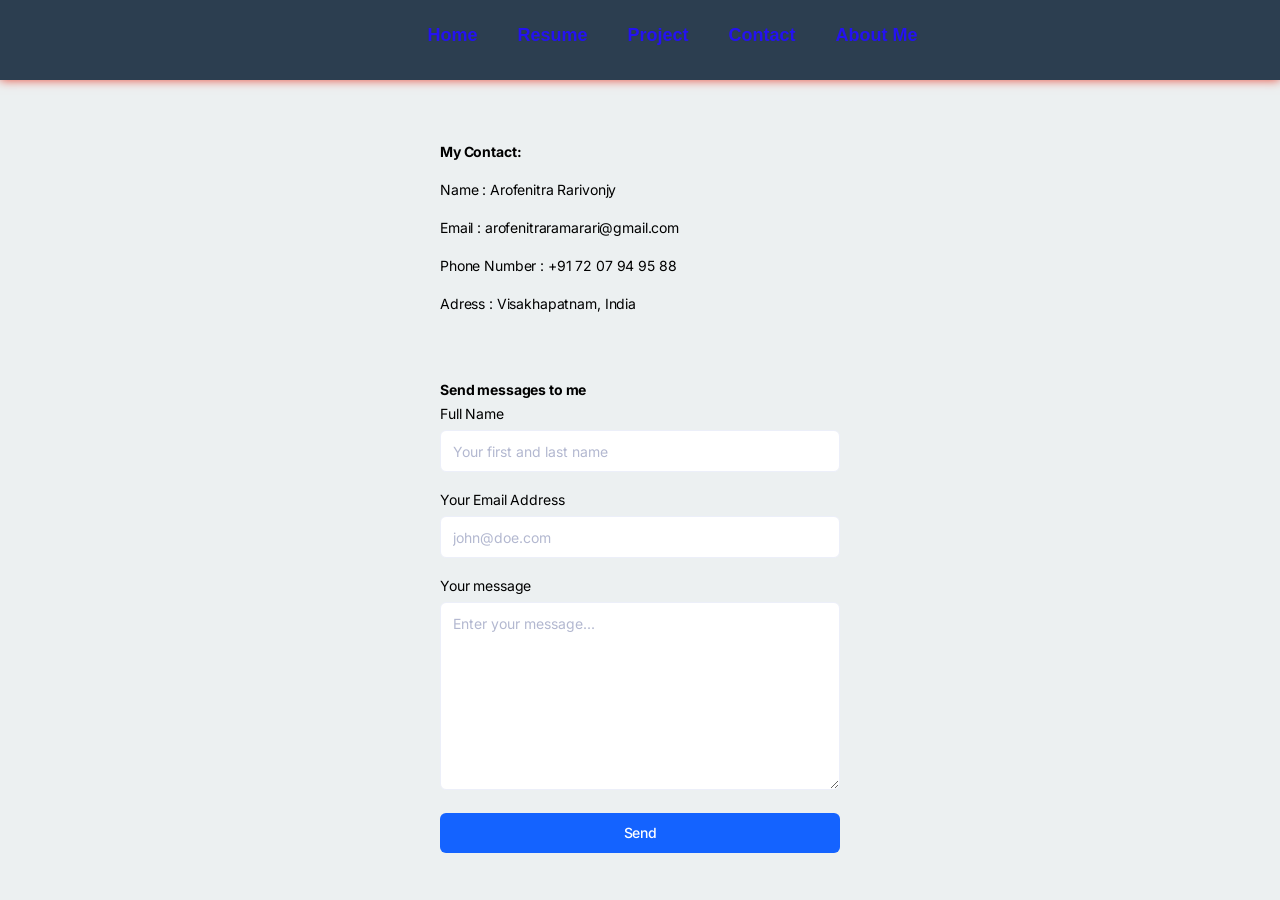
<file: contact.html>
<!DOCTYPE html>
<html lang="en">
<head>

  <title>Rarivonjy Arofenitra Portfolio</title>
  <meta charset="UTF-8">
  <meta name="viewport" content="width=device-width, initial-scale=1">
  <!-- Link to an external style sheet using SCSS -->
  <link rel="stylesheet" href="style.css">
  <script src="script.js" defer></script>

</head>
<body>
  <!-- Create a header with a navigation bar -->
  <header>
    <nav>
      <ul>
        <li><a href="index.html">Home</a></li>
        <li><a href="resume.html">Resume</a></li>
        <li><a href="project.html">Project</a></li>
        <li><a href="contact.html">Contact</a></li>
        <li><a href="curriculum.html">About Me</a></li>
      </ul>
    </nav>
  </header>
  <!-- Create a main section with a search input field -->
  <main>
    <!-- This is the HTML code for the contact section -->
<section class="formcarry-container">
<b>My Contact:</b>
<p> Name : Arofenitra Rarivonjy</p>
<p>Email : arofenitraramarari@gmail.com </p>
<p>Phone Number : +91 72 07 94 95 88 </p>
<p>Adress : Visakhapatnam, India </p>
</br> </br> <b>Send messages to me </b>
  <form action="https://formcarry.com/s/WB1mcqdh7NM" redirect ="https://arofenitra.github.io" method="POST" enctype="multipart/form-data">
    
    <div class="formcarry-block">
      <label for="fc-generated-1-name">Full Name</label>
      <input type="text" name="name" id="fc-generated-1-name" placeholder="Your first and last name" />
    </div>
  	
    <div class="formcarry-block">
      <label for="fc-generated-1-email">Your Email Address</label>
      <input type="email" name="email" id="fc-generated-1-email" placeholder="john@doe.com" />
    </div>
  	
    <div class="formcarry-block">
      <label for="fc-generated-1-message">Your message</label>
      <textarea name="message" name="message" id="fc-generated-1-message" placeholder="Enter your message..."></textarea>
    </div>
  	
    <div class="formcarry-block">  
      <button type="submit">Send</button>
    </div>
  
  </form>
</section>

<style>
  
    @import url('https://fonts.googleapis.com/css2?family=Inter:wght@400;500&display=swap');

    .formcarry-container {
      box-sizing: border-box;
      margin: 40px auto 0 auto;
      padding: 0;
      font-family: "Inter", sans-serif;
      font-size: 14px;
      font-weight: 400;
      line-height: 24px;
      letter-spacing: -0.01em;

      width: 400px;

      /* NORMAL */
      --fc-border-color: #ECEFF9;
      --fc-normal-text-color: #0E0B3D;
      --fc-normal-placeholder-color: #B3B8D0;

      /* PRIMARY COLOR | HSL FORMAT*/
      --fc-primary-color-hue: 220;
      --fc-error-color-hue: 356;
      --fc-primary-hsl: var(--fc-primary-color-hue), 100%, 54%;
      --fc-error-hsl: var(--fc-error-color-hue), 100%, 54%;

      /* HOVER */
      --fc-field-hover-bg-color: #F7F9FC;
      --fc-border-hover-color: #DDE0EE;
      --fc-field-hover-text-color: #B3B8D0;

      --fc-border-active-color: #1463FF;
    }

    .formcarry-container * {
      box-sizing: border-box;
    }

    .formcarry-container label {
      display: block;
      cursor: pointer;
    }

    .formcarry-container .formcarry-block:not(:first-child) {
      margin-top: 16px;
    }

    /*=============================================
    =            Fields           =
    =============================================*/
    
    .formcarry-container input,
    .formcarry-container textarea,
    .formcarry-container select {
      margin-top: 4px;
      width: 100%;
      height: 42px;
      border: 1px solid var(--fc-border-color);
      color: var(--fc-normal-text-color);
      border-radius: 6px;
      padding: 8px 12px;
      
      font-family: "Inter", sans-serif;
      font-size:14px;
      transition: 125ms background, 125ms color, 125ms box-shadow;
    }

    .formcarry-container textarea{
      min-height: 188px;
      max-width: 100%;
      padding-top: 12px;
    }

    .formcarry-container input::placeholder,
    .formcarry-container textarea::placeholder,
    .formcarry-container select::placeholder {
      color: var(--fc-normal-placeholder-color);
    }

    .formcarry-container input:hover,
    .formcarry-container textarea:hover,
    .formcarry-container select:hover {
      border-color: var(--fc-border-hover-color);
      background-color: var(--fc-field-hover-bg-color);
    }

    .formcarry-container input:hover::placeholder,
    .formcarry-container textarea:hover::placeholder,
    .formcarry-container select:hover::placeholder {
      color: var(--fc-field-hover-text-color);
    }

    .formcarry-container input:focus,
    .formcarry-container textarea:focus,
    .formcarry-container select:focus {
      background-color: #fff;
      border-color: hsl(var(--fc-primary-hsl));
      box-shadow: hsla(var(--fc-primary-hsl), 8%) 0px 0px 0px 3px;
      outline: none;
    }

    .formcarry-container select {
      background-image: url("data:image/svg+xml,%3Csvg width='24' height='24' viewBox='0 0 24 24' fill='none' xmlns='http://www.w3.org/2000/svg'%3E%3Cpath d='M11.9997 14.5001L8.46387 10.9642L9.64303 9.78589L11.9997 12.1434L14.3564 9.78589L15.5355 10.9642L11.9997 14.5001Z' fill='%236C6F93'/%3E%3C/svg%3E%0A");
      /* background-position: calc(100% - 20px) calc(1em + 4px), calc(100% - 15px) calc(1em + 4px); */
      background-size: 24px 24px;
      background-position: 98%;
      background-repeat: no-repeat;
      appearance: none;
      -webkit-appearance: none;
    }

    .formcarry-container button {
      font-family: "Inter", sans-serif;
      font-weight: 500;
      font-size: 14px;
      letter-spacing: -0.02em;
      height: 42px;
      line-height: 40px;
      width: 100%;
      border-radius: 6px;
      box-sizing: border-box;
      border: 1px solid hsla(var(--fc-primary-hsl));
      background-color: hsla(var(--fc-primary-hsl));
      color: #fff;
      cursor: pointer;
    }

    .formcarry-container button {
      font-family: "Inter", sans-serif;
      font-weight: 500;
      font-size: 14px;
      letter-spacing: -0.02em;
      height: 40px;
      line-height: 24px;
      width: 100%;
      border: 0;
      border-radius: 6px;
      box-sizing: border-box;
      background-color: hsla(var(--fc-primary-hsl));
      color: #fff;
      cursor: pointer;
      box-shadow: 0 0 0 0 transparent;
      
      transition: 125ms all;
    }
    
    .formcarry-container button:hover {
      background: linear-gradient(0deg, rgba(0, 0, 0, 0.1), rgba(0, 0, 0, 0.1)), hsla(var(--fc-primary-hsl));
    }
    
    .formcarry-container button:focus {
      background: linear-gradient(0deg, rgba(0, 0, 0, 0.2), rgba(0, 0, 0, 0.2)), hsla(var(--fc-primary-hsl));
      border-inline: 1px solid inline rgba(255, 255, 255, 0.6);
      box-shadow: 0px 0px 0px 3px rgba(var(--fc-primary-hsl), 12%);
    }

    .formcarry-container button:active {
      background: linear-gradient(0deg, rgba(0, 0, 0, 0.2), rgba(0, 0, 0, 0.2)), hsla(var(--fc-primary-hsl));
    }

    .formcarry-container button:disabled {
      background-color: hsla(var(--fc-primary-hsl), 40%);
      cursor: not-allowed;
    }

    .formcarry-container input:focus:required:invalid,
    .formcarry-container input:focus:invalid, 
    .formcarry-container select:focus:required:invalid,
    .formcarry-container select:focus:invalid
    {
      color: hsl(var(--fc-error-hsl)); 
      border-color: hsl(var(--fc-error-hsl));
      box-shadow: 0px 0px 0px 3px hsla(var(--fc-error-hsl), 12%);
    }

    /*=====  End of Fields  ======*/
</style>


  
  </main>
  <!-- Add some JavaScript code to change the theme of the website -->
 


</body>


</html>
</file>
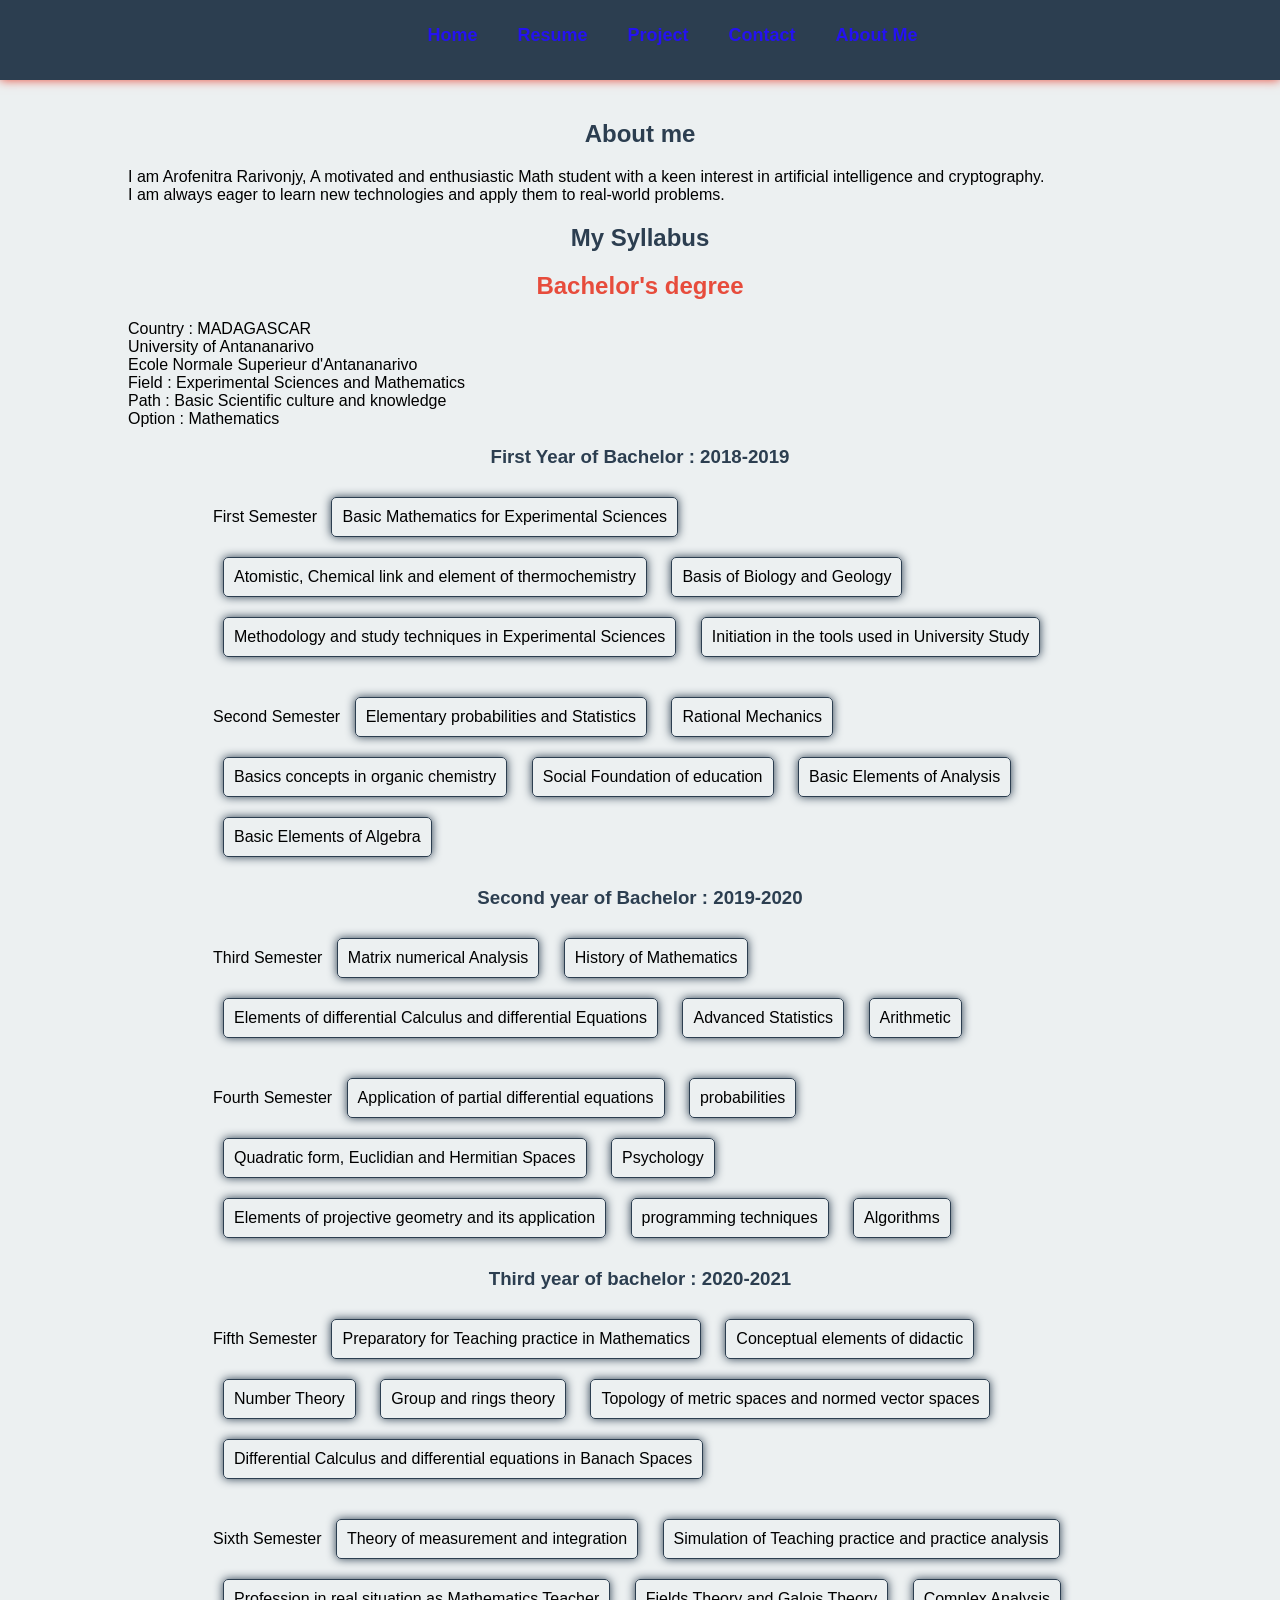
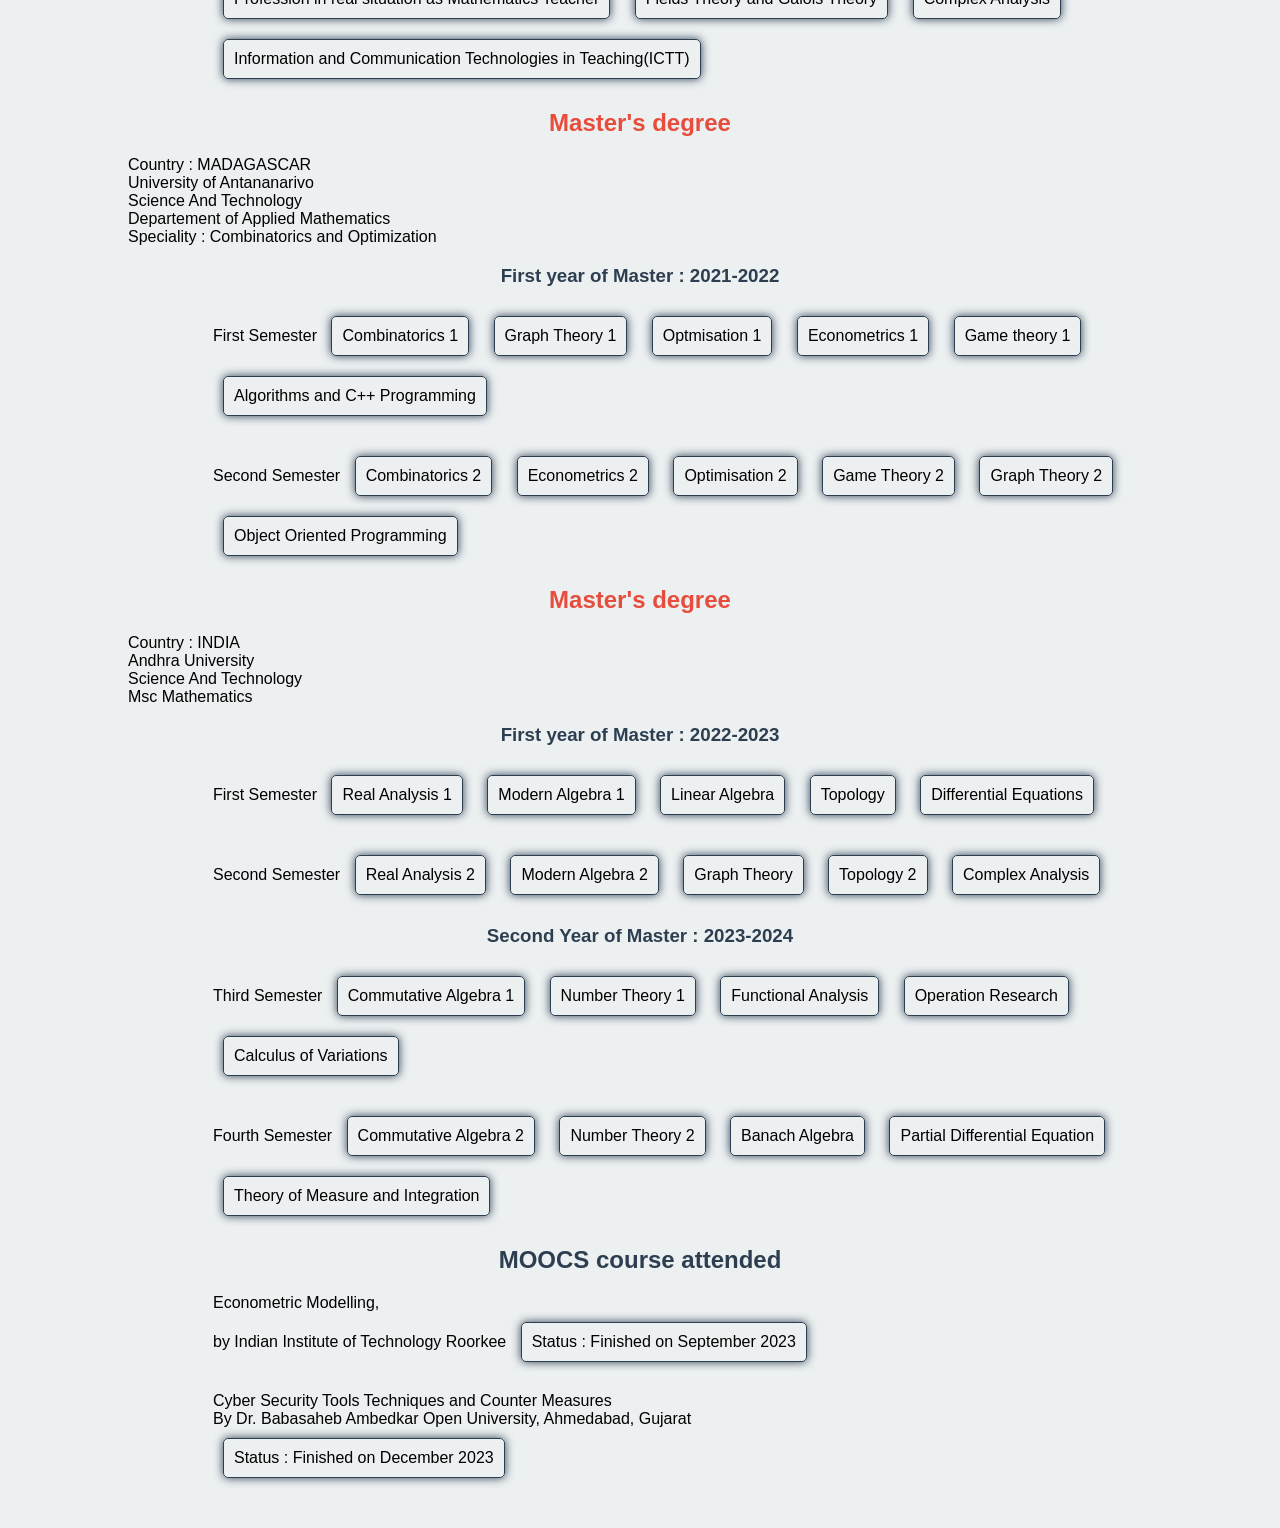
<file: curriculum.html>
<!DOCTYPE html>
<html lang="en">
<head>

  <title>Rarivonjy Arofenitra Portfolio</title>
  <meta charset="UTF-8">
  <meta name="viewport" content="width=device-width, initial-scale=1">
  <!-- Link to an external style sheet using SCSS -->
  <link rel="stylesheet" href="style.css">
  <script src="script.js" defer></script>


</head>
<body>
  <!-- Create a header with a navigation bar -->
  <header>
    <nav>
      <ul>
        <li><a href="index.html">Home</a></li>
        <li><a href="resume.html">Resume</a></li>
        <li><a href="project.html">Project</a></li>
        <li><a href="contact.html">Contact</a></li>
        <li><a href="curriculum.html">About Me</a></li>
      </ul>
    </nav>
  </header>
  <!-- Create a main section with a search input field -->
  <main>
     

  <section id="about">
  
  <h1>About me</h1>
  <p>I am Arofenitra Rarivonjy, 
  A motivated and enthusiastic Math student with a keen interest in artificial intelligence 
 and cryptography. </br>
  I am always eager to learn new technologies and apply them to real-world problems.</p>
  </section>


    <section id="my_syllabus">

    <h1 >My Syllabus</h1>
      <h2> Bachelor's degree</h2>
      <p>
      Country : MADAGASCAR </br>
      University of Antananarivo</br>
      Ecole Normale Superieur d'Antananarivo</br>
      Field : Experimental Sciences and Mathematics </br>
      Path : Basic Scientific culture and knowledge </br>
      Option : Mathematics </br>


      </p>
      <h3> First Year of Bachelor : 2018-2019</h3>
      <p>
      <ul> First Semester
      <li>Basic Mathematics for Experimental Sciences</li>
      <li>Atomistic, Chemical link and element of thermochemistry</li>
      <li>Basis of Biology and Geology</li>
      <li>Methodology and study techniques in Experimental Sciences</li>
      <li>Initiation in the tools used in University Study</li>
      </ul>
      <ul> Second Semester
      <li>Elementary probabilities and Statistics</li>
      <li>Rational Mechanics</li>
      <li>Basics concepts in organic chemistry</li>
      <li>Social Foundation of education</li>
      <li>Basic Elements of Analysis</li>
      <li>Basic Elements of Algebra </li>
      </ul>
      </p>

      <h3>Second year of Bachelor : 2019-2020</h3>
      <p>
      <ul>Third Semester
      <li>Matrix numerical Analysis</li>
      <li>History of Mathematics</li>
      <li>Elements of differential Calculus and differential Equations</li>
      <li>Advanced Statistics</li>
      <li>Arithmetic</li>
      </ul>
      <ul>Fourth Semester
      <li>Application of partial differential equations </li>
      <li>probabilities</li>
      <li>Quadratic form, Euclidian and Hermitian Spaces</li>
      <li>Psychology</li>
      <li>Elements of projective geometry and its application</li>
      <li>programming techniques</li>
      <li>Algorithms</li>
      </ul>
      </p>
      
      <h3> Third year of bachelor : 2020-2021</h3>
      <p>
      <ul>Fifth Semester
      <li>Preparatory for Teaching practice in Mathematics</li>
      <li>Conceptual elements of didactic</li>
      <li>Number Theory</li>
      <li>Group and rings theory</li>
      <li>Topology of metric spaces and normed vector spaces</li>
      <li>Differential Calculus and differential equations in Banach Spaces</li>
      </ul>
      <ul>Sixth Semester
      <li>Theory of measurement and integration</li>
      <li>Simulation of Teaching practice and practice analysis</li>
      <li>Profession in real situation as Mathematics Teacher</li>
      <li>Fields Theory and Galois Theory</li>
      <li>Complex Analysis</li>
      <li>Information and Communication Technologies in Teaching(ICTT)</li>

      </ul>
      </p>

    <h2> Master's degree</h2>
      <p>
      Country : MADAGASCAR </br>
      University of Antananarivo</br>
      Science And Technology</br>
      Departement of Applied Mathematics</br>
      Speciality : Combinatorics and Optimization</p>

    <h3> First year of Master : 2021-2022</h3>
      <p>
      <ul>First Semester
      <li>Combinatorics 1 </li>
      <li>Graph Theory 1</li>
      <li>Optmisation 1 </li>
      <li>Econometrics 1 </li>
      <li>Game theory 1 </li>
      <li>Algorithms and C++ Programming</li>
      </ul>

      <ul>Second Semester
      <li>Combinatorics 2 </li>
      <li>Econometrics 2 </li>
      <li>Optimisation 2 </li>
      <li>Game Theory 2 </li>
      <li>Graph Theory 2 </li>
      <li>Object Oriented Programming </li>
      </ul>
      </p>


      <h2> Master's degree</h2>
      <p>
      Country : INDIA </br>
      Andhra University</br>
      Science And Technology</br>
      Msc Mathematics</br></p>

      <h3> First year of Master : 2022-2023</h3>
      <p>
      <ul>First Semester
      <li>Real Analysis 1 </li>
      <li>Modern Algebra 1 </li>
      <li>Linear Algebra </li>
      <li>Topology </li>
      <li>Differential Equations </li>
      </ul>
      <ul>Second Semester
      <li>Real Analysis 2 </li>
      <li>Modern Algebra 2 </li>
      <li>Graph Theory </li>
      <li>Topology 2 </li>
      <li>Complex Analysis </li>
      </ul>
      </p>

      <h3> Second Year of Master : 2023-2024</h3>
      <p>
      <ul>Third Semester
      <li>Commutative Algebra 1</li>
      <li>Number Theory 1</li>
      <li>Functional Analysis</li>
      <li>Operation Research</li>
      <li>Calculus of Variations</li>
      </ul>
      <ul>Fourth Semester
      <li>Commutative Algebra 2</li>
      <li>Number Theory 2</li>
      <li>Banach Algebra</li>
      <li>Partial Differential Equation</li>
      <li>Theory of Measure and Integration</li>
      </ul>
      
    </section>
    <section id="moocs">
    <h1>MOOCS course attended</h1>
    <p>
    <ul> Econometric Modelling, </br>
    by Indian Institute of Technology Roorkee
    
    <li>Status : Finished on September 2023</li>
    
    
    

    </ul>
    <ul> Cyber Security Tools Techniques and Counter Measures </br>
    By Dr. Babasaheb Ambedkar Open University, Ahmedabad, Gujarat</br>
    <li>Status : Finished on December 2023</li>
    
    
    </ul>
    </p>

    </section>
  </main>
  <!-- Add some JavaScript code to change the theme of the website -->
 


</body>


</html>
</file>
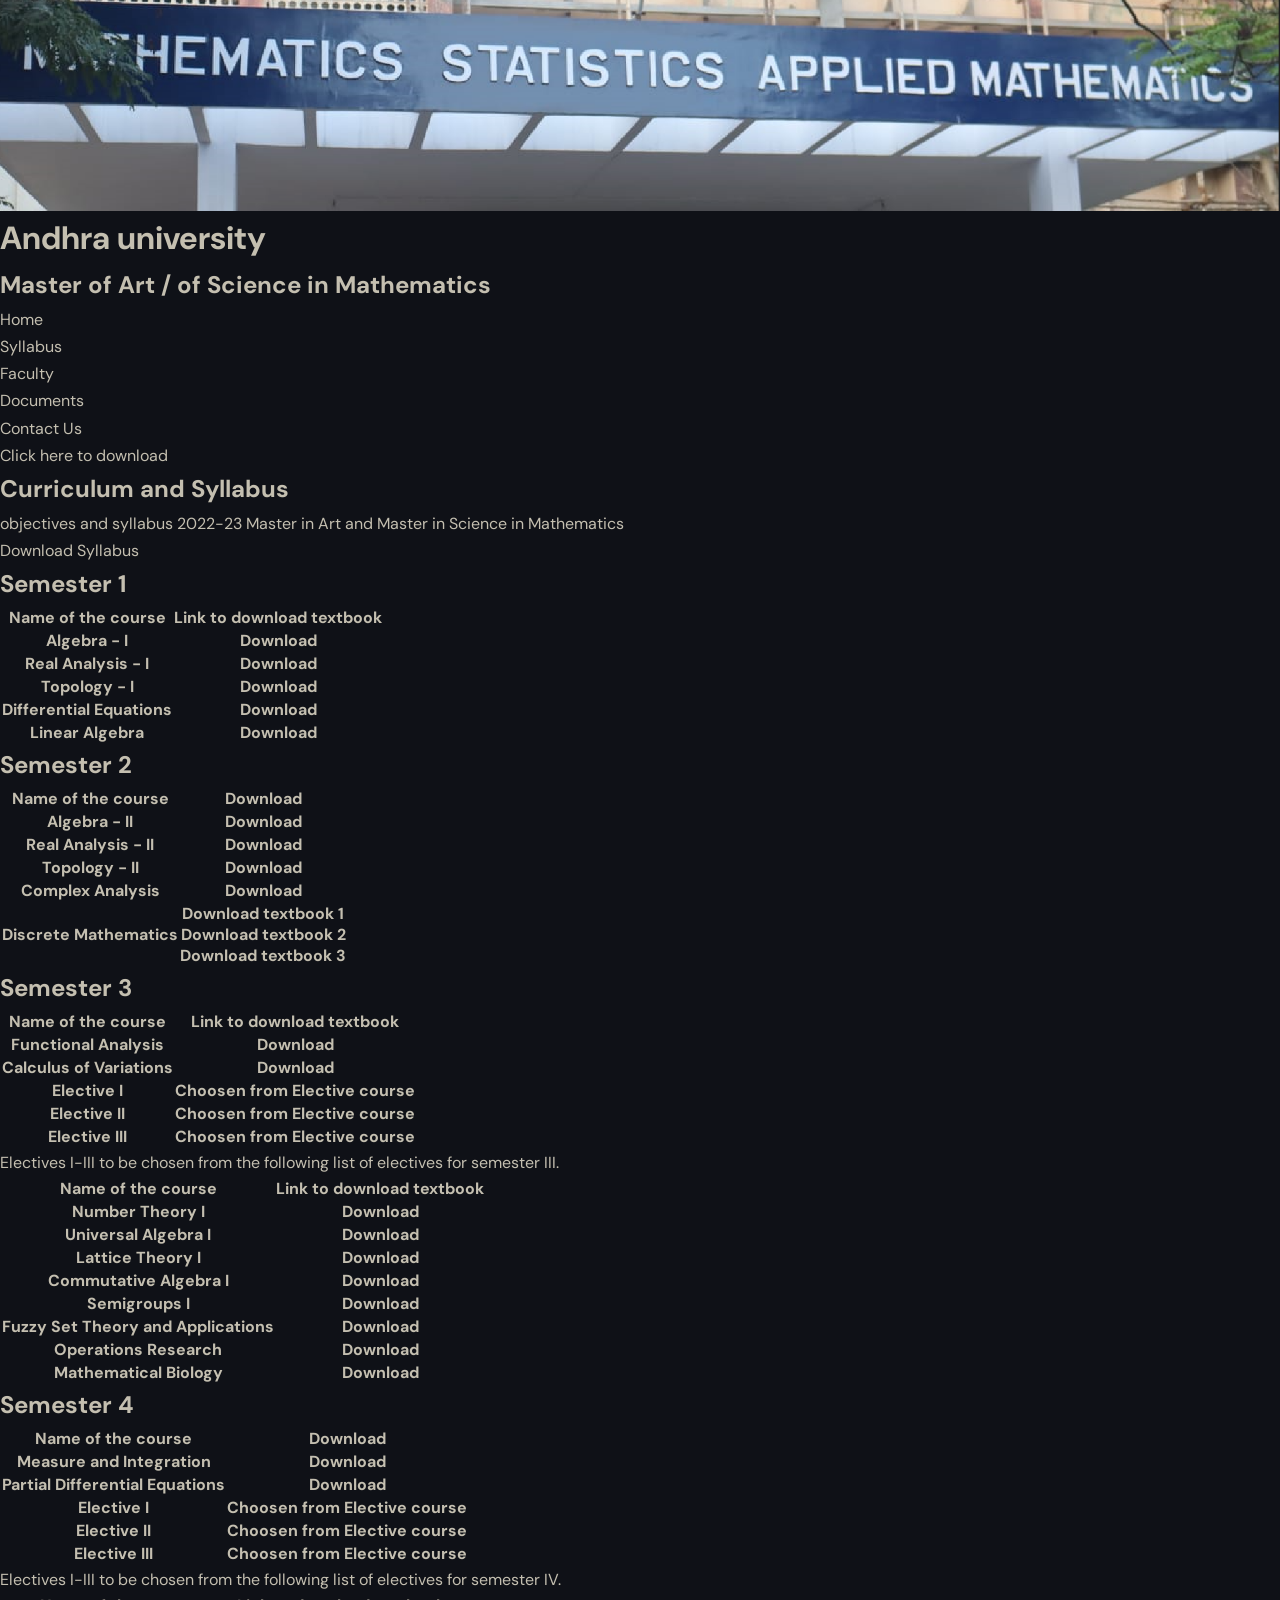
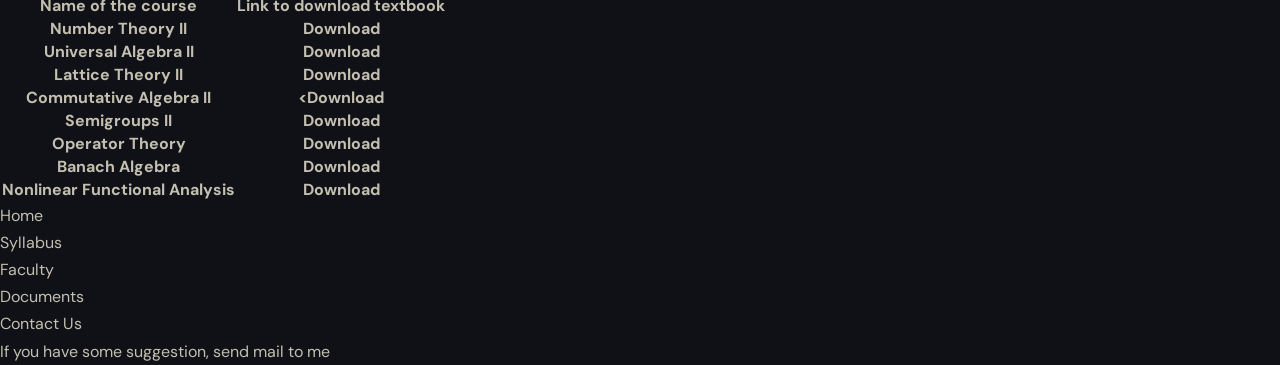
<file: documents.html>
<! DOCTYPE html >
<html>
<head>
<meta charset ="utf -8" />
<link rel=" stylesheet " href ="styles.css "/>

<title > Andhra University Pure Mathematics Department </title>
</head>
<body >
    <div id="bloc_page">
    <header>
        <div id="titre_principal">
            <img src="maths_logo.png" alt ="Mathematics departement andhra university" id="logo"/>
        <h1 > Andhra university </h1>
            <h2 > Master of Art / of Science in Mathematics </h2 >
        </div>
        <nav >
            <ul><a href="index.html">Home</a></ul>
            <ul><a href="syllabus.html">Syllabus</a></ul>
            <ul><a href="Faculty.html">Faculty</a></ul>
            <ul><a href="documents.html">Documents</a></ul>
            <ul><a href="contact.html">Contact Us</a></ul>
        </nav >
    </header >
	<div id="banniere_image">
        <div id="banniere_description">
             <a href ="documents.html" class ="bouton_rouge"> Click here to download </a>

        </div >
    </div >
	<main>
		<div id="curriculum_and_syllabus">
		<section>	
			<h1>Curriculum and Syllabus</h1>
			<p>objectives and syllabus 2022-23 Master in Art and Master in Science in Mathematics</p>
			<p><a href="https://www.mediafire.com/file/8il7mku1hs99uhw/objectives_and_syllabus_2021-22_M.AM.Sc_Mathematics.docx/file">Download Syllabus</a></p>
		</section>
		<section>
			<h1>Semester 1</h1>
			<table>
				<thead>
					<tr>
						<th>Name of the course</th>
						<th>Link to download textbook</th>
					</tr>
				</thead>
				<tbody>
					<tr>
						<th>Algebra - I</th>
						<th><a href="https://www.mediafire.com/file/bg76hjgl2lc46z4/Basic+Abstract+Algebra+(P.+B.+Bhattacharya,+S.+K.+Jain,+S.+R.+Nagpaul)+(z-lib.org).pdf/file">Download</a></th>
					</tr>
					<tr>
						<th>Real Analysis - I</th>
						<th><a href="https://www.mediafire.com/file/xe73q7qnunxmfd8/Addison+Wesley+-+Mathematical+Analysis+_+Apostol+(5Th+Ed)+(1981).pdf/file">Download</a></th>
					</tr>
					<tr>
						<th>Topology - I</th>
						<th><a href="https://www.mediafire.com/file/4ya67kfni4ds55e/1+-+G+F+SIMMONS+Introduction+to+Topology+and+Modern+Analysis+(+PDFDrive+).pdf/file">Download</a></th>
					</tr>
					<tr>
						<th>Differential Equations</th>
						<th><a href="https://www.pdfdrive.com/differential-equations-e189333999.html"> Download</a></th>
					</tr>
					<tr>
						<th>Linear Algebra</th>
						<th><a href="https://www.mediafire.com/file/ni8lz6siqeyjryi/Differential+Equations+(+PDFDrive+).pdf/file">Download</a></th>
					</tr>
					
				</tbody>
			</table>
			<h1>Semester 2</h1>
			<table>
				<thead>
					<tr>
						<th>Name of the course</th>
						<th><a href="">Download</a></th>
					</tr>
				</thead>
				<tbody>
					<tr>
						<th>Algebra - II</th>
						<th><a href="https://www.mediafire.com/file/bg76hjgl2lc46z4/Basic_Abstract_Algebra_%2528P._B._Bhattacharya%252C_S._K._Jain%252C_S._R._Nagpaul%2529_%2528z-lib.org%2529.pdf/file">Download</a></th>
					</tr>
					<tr>
						<th>Real Analysis - II</th>
						<th><a href="https://www.mediafire.com/file/xe73q7qnunxmfd8/Addison_Wesley_-_Mathematical_Analysis_Apostol_%25285Th_Ed%2529_%25281981%2529.pdf/file">Download</a></th>
					</tr>
					<tr>
						<th>Topology - II</th>
						<th><a href="https://www.mediafire.com/file/4ya67kfni4ds55e/1_-_G_F_SIMMONS_Introduction_to_Topology_and_Modern_Analysis_%2528_PDFDrive_%2529.pdf/file">Download</a></th>
					</tr>
					<tr>
						<th>Complex Analysis</th>
						<th><a href="https://www.pdfdrive.com/page-1-john-b-conway-functions-of-one-complex-variable-second-edition-%C2%BA-springer-verlag-e33663415.html">Download</a></th>
					</tr>
					<tr>
						<th>Discrete Mathematics</th>
						<th><a href="https://www.mediafire.com/file/u2f5n1yninjyevx/Graph_Theory_Applications_%2528L._R._Foulds_%2528auth.%2529%2529_%2528Z-Library%2529_TEXTBOOK_1.pdf/file">Download textbook 1</a><br/>
							<a href="https://www.mediafire.com/file/zilb3vg7h9omzhn/Discrete_Mathematical_Structures_%2528Bernard_Kolman%252C_Robert_Busby%252C_Sharon_C._Ross%2529_%2528Z-Library%2529.pdf/file">Download textbook 2</a><br/>
							<a href="https://www.mediafire.com/file/fmesnrkxvkm5na2/Applied_Abstract_Algebra_%2528Second_Edition%2529_%2528Rudolf_Lidl%252C_G%25C3%25BCnter_Pilz%2529_%2528Z-Library%2529.pdf/file">Download textbook 3</a>
						</th>
					</tr>
					
				</tbody>
			</table>
		</section>
		<section>
			<h1>Semester 3</h1>
			<table>
				<thead>
					<tr>
						<th>Name of the course</th>
						<th>Link to download textbook</th>
					</tr>
				</thead>
				<tbody>
					<tr>
						<th>Functional Analysis</th>
						<th><a href="https://www.mediafire.com/file/8nj4uwgduulscin/Introductory_Functional_Analysis_With_Applications_%2528Erwin_Kreyszig%2529_%2528Z-Library%2529.pdf/file">Download</a></th>
					</tr>
					<tr>
						<th>Calculus of Variations</th>
						<th><a href="https://www.pdfdrive.com/differential-equations-and-calculus-of-variations-e188012441.html">Download</a></th>
					</tr>
					<tr>
						<th>Elective  I</th>
						<th>Choosen from Elective course</th>
					</tr>
					<tr>
						<th>Elective  II</th>
						<th>Choosen from Elective course</th>
					</tr>
					<tr>
						<th>Elective  III</th>
						<th>Choosen from Elective course</th>
					</tr>
					
				</tbody>
			</table>
			<p>Electives I-III to be chosen from the following list of electives for semester III.</p>
			<table>
				<thead>
					<tr>
						<th>Name of the course</th>
						<th>Link to download textbook</th>
					</tr>
				</thead>
				<tbody>
					<tr>
						<th>Number Theory I</th>
						<th><a href="https://www.mediafire.com/file/nqji8b5duo2qtaz/Introduction_to_Analytic_Number_Theory_%2528Tom_M._Apostol%2529_%2528Z-Library%2529.pdf/file">Download</a></th>
					</tr>
					<tr>
						<th>Universal Algebra I</th>
						<th><a href="https://www.mediafire.com/file/k5kahl1v69z0u75/A_course_in_universal_algebra_%2528Stanley_Burris%252C_H._P._Sankappanavar%2529_%2528Z-Library%2529.pdf/file">Download</a></th>
					</tr>
					<tr>
						<th>Lattice Theory I</th>
						<th><a href="https://www.mediafire.com/file/1yd1ydjumgqzu8y/Introduction_to_lattice_theory_%2528Szasz%252C_Gabor%2529_%2528Z-Library%2529.pdf/file">Download</a></th>
					</tr>
					<tr>
						<th>Commutative Algebra I</th>
						<th>
							<a href="https://www.mediafire.com/file/gzvw409zpvzcfkl/Introduction_to_comutstive_algebra_%2528M.F.ATIYAH_AND_I.J.MACDONALD%2529_%2528Z-Library%2529.pdf/file">Download</a></th>
						</tr>
					<tr>
						<th>Semigroups I</th>
						<th><a href="">Download</a></th>
					</tr>
					<tr>
						<th>Fuzzy Set Theory and Applications</th>
						<th><a href="https://www.mediafire.com/file/zuxp50nrkqak0ym/Fuzzy_Sets_and_Fuzzy_Logic_Theory_and_Applications_%2528George_J._Klir%252C_Bo_Yuan%2529_%2528Z-Library%2529.pdf/file">Download</a></th>
					</tr>
					<tr>
						<th>Operations Research</th>
						<th><a href="">Download</a></th>
					</tr>
					<tr>
						<th>Mathematical Biology</th>
						<th><a href="https://www.pdfdrive.com/elements-of-mathematical-ecology-e186548258.html">Download</a></th>
					</tr>

				</tbody>
			</table>
			<h1>Semester 4</h1>
			<table>
				<thead>
					<tr>
						<th>Name of the course</th>
						<th><a href="">Download</a></th>
					</tr>
				</thead>
				<tbody>
					<tr>
						<th>Measure and Integration</th>
						<th><a href="">Download</a></th>
					</tr>
					<tr>
						<th>Partial Differential Equations</th>
						<th><a href="https://www.pdfdrive.com/partial-differential-equations-through-examples-and-exercises-e186588655.html">Download</a></th>
					</tr>
					<tr>
						<th>Elective  I</th><th>Choosen from Elective course</th>
					</tr>
					<tr>
						<th>Elective  II</th>
						<th>Choosen from Elective course</th></tr>
					<tr>
						<th>Elective  III</th>
						<th>Choosen from Elective course</th>
					</tr>
					
				</tbody>
			</table>
			<p>Electives I-III to be chosen from the following list of electives for semester IV.</p>
			<table>
				<thead>
					<tr>
						<th>Name of the course</th>
						<th>Link to download textbook</th>
					</tr>
				</thead>
				<tbody>
					<tr>
						<th>Number Theory II</th>
						<th><a href="https://www.mediafire.com/file/nqji8b5duo2qtaz/Introduction_to_Analytic_Number_Theory_%2528Tom_M._Apostol%2529_%2528Z-Library%2529.pdf/file">Download</a></th>
					</tr>
					<tr>
						<th>Universal Algebra II</th>
						<th><a href="https://www.mediafire.com/file/k5kahl1v69z0u75/A_course_in_universal_algebra_%2528Stanley_Burris%252C_H._P._Sankappanavar%2529_%2528Z-Library%2529.pdf/file">Download</a></th>
					</tr>
					<tr>
						<th>Lattice Theory II</th>
						<th><a href="https://www.mediafire.com/file/1yd1ydjumgqzu8y/Introduction_to_lattice_theory_%2528Szasz%252C_Gabor%2529_%2528Z-Library%2529.pdf/file">Download</a></th>
					</tr>
					<tr>
						<th>Commutative Algebra II</th>
						<th><<a href="https://www.mediafire.com/file/gzvw409zpvzcfkl/Introduction_to_comutstive_algebra_%2528M.F.ATIYAH_AND_I.J.MACDONALD%2529_%2528Z-Library%2529.pdf/file">Download</a></th>
					</tr>
					<tr>
						<th>Semigroups II</th>
						<th><a href="">Download</a></th>
					</tr>
					<tr>
						<th>Operator Theory</th>
						<th><a href="https://www.mediafire.com/file/8nj4uwgduulscin/Introductory_Functional_Analysis_With_Applications_%2528Erwin_Kreyszig%2529_%2528Z-Library%2529.pdf/file">Download</a></th>
					</tr>
					<tr>
						<th>Banach Algebra</th>
						<th><a href="https://www.mediafire.com/file/4ya67kfni4ds55e/1_-_G_F_SIMMONS_Introduction_to_Topology_and_Modern_Analysis_%2528_PDFDrive_%2529.pdf/file">Download</a></th>
					</tr>
					<tr>
						<th>Nonlinear Functional Analysis</th>
						<th><a href="">Download</a></th>
					</tr>

				</tbody>
			</table>
		</section>




		
	</div>
	</main>
	<footer>
		<div id="ending">
			<ul><a href="index.html">Home</a></ul>
			<ul><a href="syllabus.html">Syllabus</a></ul>
			<ul><a href="Faculty.html">Faculty</a></ul>
			<ul><a href="documents.html">Documents</a></ul>
			<ul><a href="contact.html">Contact Us</a></ul>
		</div>
		<p>If you have some suggestion, send <a href="mailto:arofenitraramarari@gmail.com">mail to me</a>
		</p>
	</footer>
</body>
</html>
</file>
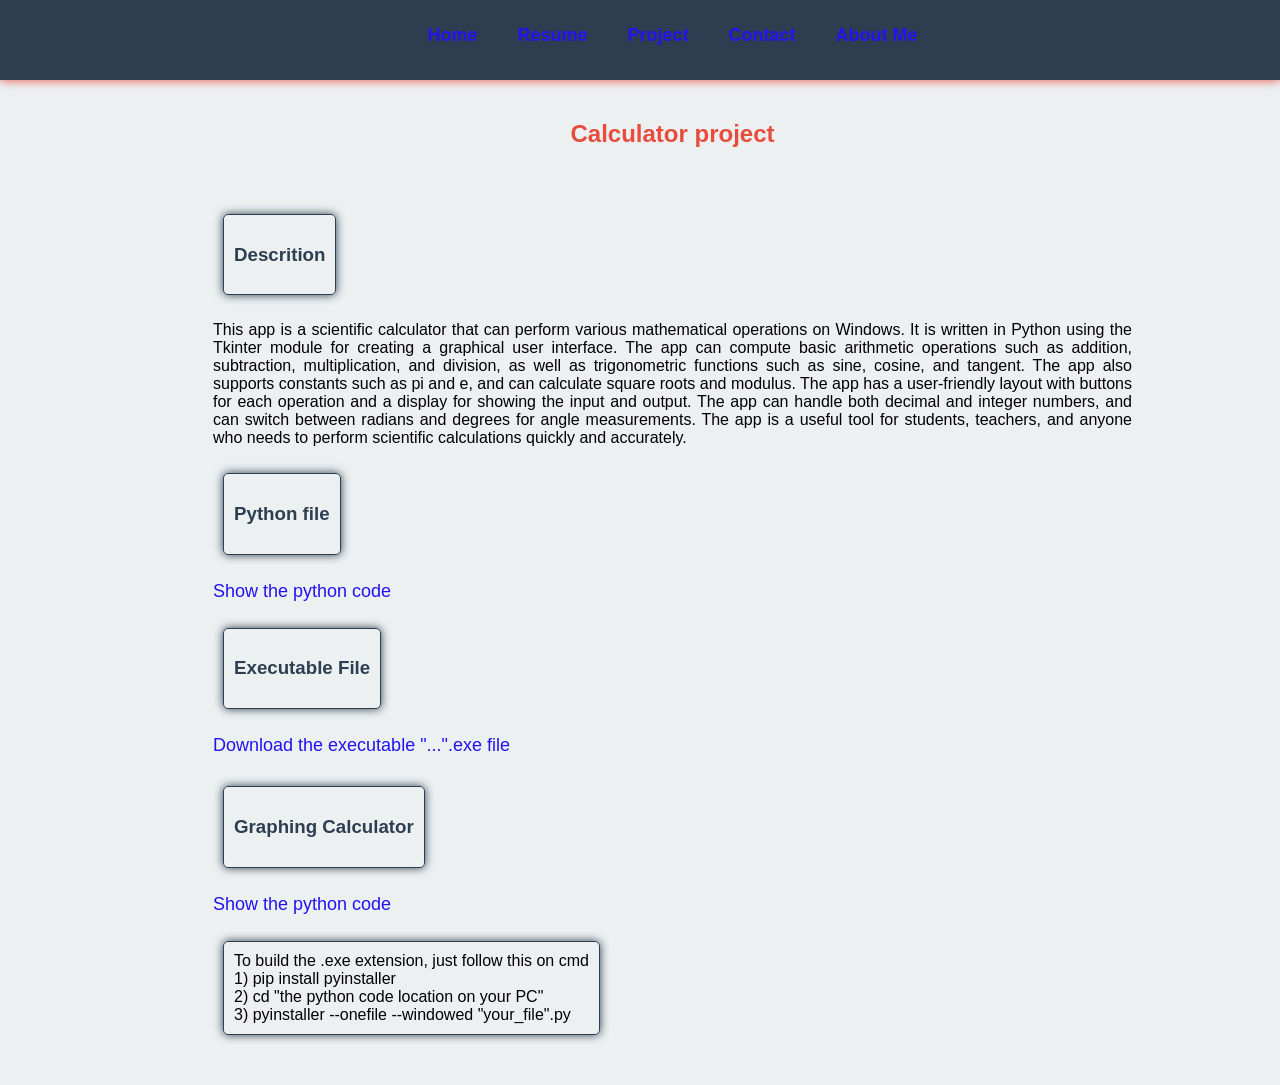
<file: project.html>
<!DOCTYPE html>
<html lang="en">
<head>

  <title>Rarivonjy Arofenitra Portfolio</title>
  <meta charset="UTF-8">
  <meta name="viewport" content="width=device-width, initial-scale=1">
  <!-- Link to an external style sheet using SCSS -->
  <link rel="stylesheet" href="style.css">
  <script src="script.js" defer></script>


</head>
<body>
  <!-- Create a header with a navigation bar -->
  <header>
    <nav>
      <ul>
        <li><a href="index.html">Home</a></li>
        <li><a href="resume.html">Resume</a></li>
        <li><a href="project.html">Project</a></li>
        <li><a href="contact.html">Contact</a></li>
        <li><a href="curriculum.html">About Me</a></li>
      </ul>
    </nav>
  </header>
  <!-- Create a main section with a search input field -->
  <main>
     
<section id="project_python">
<ul> <h2>Calculator project</h2>
</br>
</br>
<li><h3>Descrition</h3></li>
<p>This app is a scientific calculator that can perform various mathematical operations on Windows. 
It is written in Python using the Tkinter module for creating a graphical user interface. 
The app can compute basic arithmetic operations such as addition, subtraction, multiplication, and division, 
as well as trigonometric functions such as sine, cosine, and tangent. The app also supports constants such as pi and e, 
and can calculate square roots and modulus. 
The app has a user-friendly layout with buttons for each operation and a display for showing the input and output. 
The app can handle both decimal and integer numbers, and can switch between radians and degrees for angle measurements. 
The app is a useful tool for students, teachers, and anyone 
who needs to perform scientific calculations quickly and accurately.</p>
<li><h3>Python file</h3></li>
<p><a href="kivy.py">Show the python code</a></p>
<li><h3>Executable File</h3></li>
<p><a href="calculator.exe">Download the executable "...".exe file</a></p>
</ul>
  <ul>
    <li><h3>Graphing Calculator</h3></li>
<p><a href="main.py">Show the python code</a></p>
    <li>To build the .exe extension, just follow this on cmd  </br>
  1) pip install pyinstaller </br>
  2) cd "the python code location on your PC" </br>
  3) pyinstaller --onefile --windowed "your_file".py</br>
  </li>
  </ul>
</section>
 </main>


</body>



</html>
</file>
<file: style.css>
body {
  font-family: Arial, sans-serif;
  margin: 0;
  background-color: #ecf0f1;
  width:100%;
}

header {
  background-color: #2c3e50;
  color: #ecf0f1;
  height: 80px;
  display: flex;
  align-items: center;
  justify-content: center;
  box-shadow: 0 0 10px #e74c3c;
}



nav ul {
  list-style: none;
  display: flex;
  justify-content: space-between;
}

nav ul li {
  padding: 10px;
}

nav ul li a {
  text-decoration: none;
  color: #d6dcde;
  font-weight: bold;
}

nav ul li a:hover {
  color: #ed7264;
}

main {
  width: 80%;
  margin: 0 auto;
  padding: 20px;
}

main section {
  margin-bottom: 20px;
}

main section h1 {
  color: #2c3e50;
  text-align: center;
}

main section input {
  margin: 0 auto;
  display: block;
}

main section h2 {
  color: #e74c3c;
  text-align: center;
}

main section h3 {
  color: #2c3e50;
  text-align: center;
}

main section p {
  text-align: justify;
}

main section ul {
  list-style: none;
}

main section ul li {
  margin: 10px;
  padding: 10px;
  border: 1px solid #2c3e50;
  border-radius: 5px;
  box-shadow: 0 0 10px #2c3e50;
}

main section ul li:hover {
  background-color: #3980c7;
  color: #ecf0f1;
}

main section ul li a {
  text-decoration: none;
  color: #ecf0f1;
  font-weight: bold;
  display: block;
}

main section ul li a:hover {
  color: #e74c3c;
}

.theme {
  background-color: #2c3e50;
}



@media only screen and (max-width: 600px) {

  header {
    height: 60px;
  }
  
  nav {
    width: 100%;
    display: flex; /* use flexbox layout */
  justify-content: center; /* center the items horizontally */
  align-items: center; 
  }

  nav ul {
    display: block;
    text-align: center;
  }

  nav ul li {
    display: inline-block;
    padding: 5px;
  }
 
  
  main {
    width: 100%;
  }

  
  main section h1 {
    font-size: 24px;
  }

  main section h2 {
    font-size: 18px;
  }

  main section h3 {
    font-size: 16px;
  }

  main section input {
    width: 90%;
  }

  main section ul li {
    margin: 5px;
    padding: 5px;
  }
}



/* This is the CSS code for the contact section */

/* Set the background color and font family for the contact section */
#contact {
  background-color: #f0f0f0;
  font-family: Arial, sans-serif;
}

/* Set the width and margin for the container */
.container {
  width: 80%;
  margin: 0 auto;
}

/* Set the contact section title font size, color, and margin */
#contact h2 {
  font-size: 32px;
  color: #333;
  margin: 20px 0;
}

/* Set the contact section paragraph font size, color, and margin */
#contact p {
  font-size: 18px;
  color: #333;
  margin: 10px 0;
}

/* Set the form group display and margin */
.form-group {
  display: flex;
  flex-direction: column;
  margin: 10px 0;
}

/* Set the form label font size, color, and margin */
.form-group label {
  font-size: 16px;
  color: #333;
  margin: 5px 0;
}

/* Set the form input and textarea width, padding, border, and outline */
.form-group input, .form-group textarea {
  width: 100%;
  padding: 10px;
  border: 1px solid #ccc;
  outline: none;
}

/* Change the form input and textarea border color on focus */
.form-group input:focus, .form-group textarea:focus {
  border-color: #333;
}

/* Set the form button width, padding, background color, border, color, and cursor */
.form-group button {
  width: 100px;
  padding: 10px;
  background-color: #333;
  border: none;
  color: white;
  cursor: pointer;
}

/* Change the form button background color on hover */
.form-group button:hover {
  background-color: #ffcc00;
}


/**Left side CSS**/
.left-box{
  float: left;
  box-shadow: 10px 10px 5px grey;
  background-color: #3322c4;
  height: 961px;
  width: 300px;
  box-sizing: border-box;
  margin: 15px 15px 15px 15px;
}

/**Left side content CSS**/
.top-left{
  position: relative;
  border-style: solid;
  border-width: 0px 0px 3px 0px;
  box-sizing: border-box;
  height: 25%;
  margin: 0px;
}

.name {
    position: absolute;
    font-size: 40px;
    color: white;
    bottom: 8px;
    left: 16px;
    box-sizing: border-box;
}

img { 
    width: 100%;
    height: 100%;
    box-sizing: border-box;
}

.objective {
   border-style: solid;
   border-width: 0px 0px 2px 0px ;
   margin: 15px;
   padding: 10px;
   box-sizing: border-box;
}

.objective-img{
  float: left;
  border: solid;
  border-width: 3px;
  box-sizing: border-box;
  width: 30px;
  height: auto;
}

.objective-text{
  display: inline-block;
  text-align: left;
  color: white;
  box-sizing: border-box;
  margin: 15px 15px 15px 15px;
}

.phone{
   border-style: solid;
   border-width: 0px 0px 2px 0px;
   box-sizing: border-box;
   margin: 15px;
   padding: 10px;
}

.phone-text {
  display: inline-block;
  text-align: left;
  font-size: 20px;
  color: white;
  margin: 15px 15px 15px 15px;
  box-sizing: border-box;
}

.email{
   border-style: solid;
   border-width: 0px 0px 0px 0px;
   box-sizing: border-box;
   margin: 15px;
   padding: 10px;
}

.email-text {
  display: inline-block;
  text-align: left;
  font-size: 20px;
  color: white;
  margin: 15px 15px 15px 15px;
  box-sizing: border-box;
}
/**work experience box**/
.work-experience {
  float: left;
  box-shadow: 10px 10px 5px grey;
  background-color: white;
  height: 300px;
  width: 850px;
  margin: 15px 15px 15px 15px;
  box-sizing: border-box;
}

.work-img {
  float: left;
  background-color: #0000b3;
  height: auto;
  width: 50px;
  margin: 25px 30px 100% 30px;
  box-sizing: border-box;
}

.job-box{
  float: left;
  border: solid;
  border-width: 0px 0px 3px 0px;
  box-sizing: border-box;
  margin: 0px 10px 0px 0px;
  padding: 10px 10px 10px 10px;
  width: 200px;
  height: auto;
}

.job-box:hover {
  background-color: gray;
}

.job-title {
  font-weight: bold;
  line-height: 1.5;
  box-sizing: border-box;
}

.job-date{
  color: #b30000;
  line-height: 1.5;
  box-sizing: border-box;
}


.job-description{
  line-height: 1.5;
  box-sizing: border-box;
}

/**Education box**/
.education {
  float: left;
  box-shadow: 10px 10px 5px grey;
  background-color: white;
  box-sizing: border-box;
  height: 300px;
  width: 850px;
  margin: 15px 15px 15px 15px;
}

/**interest box**/
.interest {
  float: left;
  box-shadow: 10px 10px 5px grey;
  background-color: white;
  box-sizing: border-box;
  height: 300px;
  width: 410px;
  margin: 15px 15px 15px 15px;
}

/**Skills box**/
.skills {
  float: left;
  box-shadow: 10px 10px 5px grey;
  background-color: white;
  box-sizing: border-box;
  height: 300px;
  width: 410px;
  margin: 15px 15px 15px 15px;
}

 {
  list-style-type: none;
}

ul {
  list-style: none;
  margin: 10px 20px 20px 45px;
}

li.l1 {
  border: solid;
  border-width: 1px;
  background-color: #aabbee;
  margin: 10px 110px 10px 0px;
}

li.l2 {
  border: solid;
  border-width: 1px;
  background-color: #aabbee;
  margin: 10px 130px 10px 0px;
}

li.l3 {
  border: solid;
  border-width: 1px;
  background-color: #aabbee;
  margin: 10px 0px 10px 0px;
}

li.l4 {
  border: solid;
  border-width: 1px;
  background-color: #aabbee;
  margin: 10px 90px 10px 0px;
  padding: 0px 101px 0px 0px;
}

li {
  display: inline-block; /* display the items inline */
  margin: 10px; /* 10 pixels of margin around the items */
}

a:link {
  color: rgb(36, 18, 241);
}







a{
  color: rgb(142, 85, 85); /* white text color */
  text-decoration: none; /* remove the underline */
  font-family: Arial, sans-serif; /* Arial font */
  font-size: 18px; /* 18 pixels of font size */
}
a:hover {
  color: red; /* cyan text color */
  text-decoration: underline; /* add the underline */
}


#profile_image{
  border-radius:50%;
  width: 300px;
  height:300px;
  box-shadow: #0000b3;
  border:#0000b3 solid;
}

#main_page{
  display:flex;
  align-items:center;
  width:100%;
  height:720px;
  background-image: url('star.jpg');
  background-repeat: no-repeat;
  background-size: cover;
  
  background-attachment: fixed;
}
  }
#name{
    margin-left:auto;
    align-items: center;
  }



#name_1{
  width:100px;
  height:70px;
  margin:20px 20px 20px 20px;
  padding:20px 20px 20px 20px;
  border: 3px solid blue;
  border-radius:50px;
  box-shadow: 6px 6px 6px 0px #2c3e50;
text-align:right;
  background-color: white;
  align-items: center;
}

#name_2{
  width:100px;
  height:70px;
  margin:20px 20px 20px 20px;
  padding:20px 20px 20px 20px;
  border: 3px solid blue;
  border-radius:50px;
  box-shadow: 6px 6px 6px 0px #2c3e50;
  text-align:right;
  background-color: white;
  color:#3322c4;
  align-items: center;
}
</file>
<file: styles.css>
/* ═══════════════════════════════════════════════════════════
   AROFENITRA RARIVONJY — PORTFOLIO CSS
   "The Annotated Manuscript" — Academic-Elite Editorial System
   Dark theme default | Light theme toggle
   Fonts: Cormorant Garamond (display) + DM Sans (body) + JetBrains Mono (data)
═══════════════════════════════════════════════════════════ */

@import url('https://fonts.googleapis.com/css2?family=Cormorant+Garamond:ital,wght@0,400;0,500;0,600;0,700;1,500&family=DM+Sans:ital,wght@0,400;0,500;0,600;0,700;1,400&family=JetBrains+Mono:wght@400;500;600&display=swap');

/* ─── DARK THEME (default) ─── */
:root {
    --paper:        #0f1117;
    --paper-warm:   #161820;
    --paper-card:   #1a1c27;
    --paper-nav:    rgba(15,17,23,0.94);

    --ink:          #e8e4da;
    --ink-soft:     #c4bfb0;
    --ink-faint:    #8c8678;

    --crimson:      #c2574a;
    --crimson-dim:  rgba(194,87,74,0.08);
    --crimson-line: rgba(194,87,74,0.3);

    --sage:         #7dab8a;
    --sage-dim:     rgba(125,171,138,0.1);
    --gold:         #c9a84c;

    --rule:         rgba(232,228,218,0.14);
    --rule-soft:    rgba(232,228,218,0.08);

    --radius-sm: 2px;
    --radius-md: 4px;
    --radius-lg: 6px;

    --shadow-card:       0 1px 4px rgba(0,0,0,0.25), 0 8px 24px rgba(0,0,0,0.18);
    --shadow-card-hover: 0 2px 8px rgba(0,0,0,0.3), 0 16px 40px rgba(0,0,0,0.24);

    --transition:      0.3s cubic-bezier(0.4,0,0.2,1);
    --transition-slow: 0.6s cubic-bezier(0.4,0,0.2,1);

    --font-display: 'Cormorant Garamond', Georgia, serif;
    --font-body:    'DM Sans', -apple-system, sans-serif;
    --font-mono:    'JetBrains Mono', 'Courier New', monospace;

    --margin-w: 64px;
}

/* ─── LIGHT THEME ─── */
[data-theme="light"] {
    --paper:        #f5f1e8;
    --paper-warm:   #ede9df;
    --paper-card:   #ffffff;
    --paper-nav:    rgba(245,241,232,0.96);

    --ink:          #1a1714;
    --ink-soft:     #3d3830;
    --ink-faint:    #7a7065;

    --crimson:      #a83428;
    --crimson-dim:  rgba(168,52,40,0.07);
    --crimson-line: rgba(168,52,40,0.25);

    --sage:         #3d7a52;
    --sage-dim:     rgba(61,122,82,0.1);
    --gold:         #a07a20;

    --rule:         rgba(26,23,20,0.14);
    --rule-soft:    rgba(26,23,20,0.08);

    --shadow-card:       0 1px 4px rgba(0,0,0,0.06), 0 8px 24px rgba(0,0,0,0.08);
    --shadow-card-hover: 0 2px 8px rgba(0,0,0,0.1), 0 16px 40px rgba(0,0,0,0.12);
}

@media (max-width: 860px) {
    :root { --margin-w: 28px; }
}

/* ─── RESET ─── */
*, *::before, *::after { box-sizing: border-box; margin: 0; padding: 0; }
html { scroll-behavior: smooth; font-size: 16px; }

body {
    font-family: var(--font-body);
    background: var(--paper);
    color: var(--ink-soft);
    line-height: 1.7;
    overflow-x: hidden;
    position: relative;
    transition: background var(--transition), color var(--transition);
}

a { color: inherit; text-decoration: none; }
img { max-width: 100%; display: block; }

::selection { background: var(--crimson); color: var(--paper); }

/* ─── SCROLLBAR ─── */
::-webkit-scrollbar { width: 8px; }
::-webkit-scrollbar-track { background: var(--paper); }
::-webkit-scrollbar-thumb { background: var(--crimson-line); border: 2px solid var(--paper); border-radius: 4px; }
::-webkit-scrollbar-thumb:hover { background: var(--crimson); }

/* ─── SCROLL PROGRESS BAR ─── */
.scroll-bar {
    position: fixed;
    top: 0; left: 0;
    height: 2px;
    background: var(--crimson);
    width: 0%;
    z-index: 9999;
    transition: width 0.1s linear;
}

/* ─── MARGIN RULE (signature element) ─── */
.margin-rule {
    position: fixed;
    top: 0;
    left: var(--margin-w);
    width: 1px;
    height: 100%;
    background: var(--crimson-line);
    z-index: 2;
    pointer-events: none;
}
@media (max-width: 640px) { .margin-rule { display: none; } }

/* ─── PAPER GRAIN ─── */
.grain-overlay {
    position: fixed;
    inset: 0;
    pointer-events: none;
    z-index: 1;
    opacity: 0.35;
    background-image: url("data:image/svg+xml,%3Csvg xmlns='http://www.w3.org/2000/svg' width='180' height='180'%3E%3Cfilter id='n'%3E%3CfeTurbulence type='fractalNoise' baseFrequency='0.9' numOctaves='2' stitchTiles='stitch'/%3E%3CfeColorMatrix type='matrix' values='0 0 0 0 0  0 0 0 0 0  0 0 0 0 0  0 0 0 0.04 0'/%3E%3C/filter%3E%3Crect width='100%25' height='100%25' filter='url(%23n)'/%3E%3C/svg%3E");
}

/* ─── CUSTOM CURSOR ─── */
.cursor-dot, .cursor-ring {
    position: fixed;
    pointer-events: none;
    z-index: 9998;
    transform: translate(-50%, -50%);
    transition: opacity 0.3s;
}
.cursor-dot {
    width: 4px; height: 4px;
    background: var(--crimson);
    border-radius: 50%;
}
.cursor-ring {
    width: 26px; height: 26px;
    border: 1px solid var(--crimson-line);
    border-radius: 0;
    transform: translate(-50%, -50%) rotate(45deg);
    transition: all 0.15s ease, opacity 0.3s;
}
@media (hover: none) { .cursor-dot, .cursor-ring { display: none; } }

/* ─── CONTAINER ─── */
.container {
    max-width: 1240px;
    margin: 0 auto;
    padding: 0 28px 0 calc(var(--margin-w) + 36px);
}
@media (max-width: 860px) { .container { padding: 0 20px 0 56px; } }
@media (max-width: 640px) { .container { padding: 0 20px; } }

/* ─── SECTION ─── */
.section { padding: 130px 0; position: relative; z-index: 3; }
@media (max-width: 768px) { .section { padding: 90px 0; } }

.section-head {
    display: flex;
    align-items: baseline;
    gap: 22px;
    margin-bottom: 56px;
    flex-wrap: wrap;
}
.section-fig {
    font-family: var(--font-mono);
    font-size: 0.78rem;
    letter-spacing: 0.1em;
    color: var(--crimson);
    border: 1px solid var(--crimson-line);
    padding: 4px 10px;
    white-space: nowrap;
}
.section-title {
    font-family: var(--font-display);
    font-weight: 600;
    font-size: clamp(2.2rem, 4.2vw, 3.4rem);
    color: var(--ink);
    letter-spacing: -0.01em;
    line-height: 1.05;
}

/* ─── NAVBAR ─── */
.navbar {
    position: fixed;
    top: 0; left: 0; right: 0;
    z-index: 1000;
    padding: 20px 0;
    background: transparent;
    border-bottom: 1px solid transparent;
    transition: background var(--transition), border-color var(--transition), padding var(--transition);
}
.navbar.scrolled {
    background: var(--paper-nav);
    backdrop-filter: blur(12px) saturate(1.2);
    border-bottom: 1px solid var(--rule);
    padding: 14px 0;
}
.nav-inner {
    display: flex;
    align-items: center;
    justify-content: space-between;
    padding-left: 28px !important;
    gap: 16px;
}
.nav-logo {
    display: flex;
    align-items: baseline;
    gap: 10px;
    flex-shrink: 0;
}
.logo-mark {
    font-family: var(--font-display);
    font-weight: 700;
    font-style: italic;
    font-size: 1.6rem;
    color: var(--crimson);
}
.logo-sub {
    font-family: var(--font-mono);
    font-size: 0.68rem;
    letter-spacing: 0.08em;
    color: var(--ink-faint);
    text-transform: uppercase;
}
@media (max-width: 900px) { .logo-sub { display: none; } }

.nav-links {
    display: flex;
    align-items: center;
    gap: 24px;
    list-style: none;
}
.nav-links li { display: flex; align-items: baseline; gap: 5px; }
.nav-num {
    font-family: var(--font-mono);
    font-size: 0.65rem;
    color: var(--crimson);
    opacity: 0.7;
}
.nav-links a {
    font-family: var(--font-body);
    font-size: 0.9rem;
    font-weight: 500;
    color: var(--ink-soft);
    transition: color var(--transition);
}
.nav-links a:hover { color: var(--ink); }
.nav-cta {
    background: var(--crimson);
    color: var(--paper) !important;
    padding: 8px 18px;
    border-radius: var(--radius-sm);
    font-size: 0.88rem !important;
    transition: background var(--transition), transform var(--transition) !important;
}
.nav-cta:hover { background: var(--ink) !important; transform: translateY(-1px); }

/* ─── NAV CONTROLS (language + theme) ─── */
.nav-controls {
    display: flex;
    align-items: center;
    gap: 8px;
    flex-shrink: 0;
}

/* Language switcher */
.lang-switcher {
    display: flex;
    align-items: center;
    gap: 4px;
}



.lang-btn {
    font-family: var(--font-mono);
    font-size: 0.7rem;
    font-weight: 600;
    letter-spacing: 0.04em;
    padding: 5px 9px;
    background: transparent;
    border: 1px solid var(--rule);
    color: var(--ink-faint);
    cursor: pointer;
    border-radius: var(--radius-sm);
    transition: all var(--transition);
    text-transform: uppercase;
    text-decoration: none;
    display: inline-flex;
    align-items: center;
}
.lang-btn:hover {
    border-color: var(--crimson-line);
    color: var(--crimson);
    background: var(--crimson-dim);
    transform: translateY(-1px);
}
.lang-btn.active {
    border-color: var(--crimson);
    color: var(--crimson);
    background: var(--crimson-dim);
}
.lang-divider {
    width: 1px;
    height: 14px;
    background: var(--rule);
    margin: 0 2px;
}

/* Theme toggle */
.theme-toggle {
    width: 34px;
    height: 34px;
    background: transparent;
    border: 1px solid var(--rule);
    border-radius: var(--radius-sm);
    color: var(--ink-faint);
    cursor: pointer;
    display: flex;
    align-items: center;
    justify-content: center;
    transition: all var(--transition);
    font-size: 0.85rem;
    flex-shrink: 0;
    margin-left: 6px;
}
.theme-toggle:hover {
    border-color: var(--crimson-line);
    color: var(--crimson);
    background: var(--crimson-dim);
}
.theme-toggle .icon-sun { display: none; }
.theme-toggle .icon-moon { display: block; }
[data-theme="light"] .theme-toggle .icon-sun { display: block; }
[data-theme="light"] .theme-toggle .icon-moon { display: none; }

/* Hamburger */
.hamburger {
    display: none;
    flex-direction: column;
    gap: 5px;
    background: none;
    border: none;
    cursor: pointer;
    padding: 8px;
    z-index: 1001;
}
.hamburger span {
    width: 22px; height: 1.5px;
    background: var(--ink);
    transition: var(--transition);
}

@media (max-width: 860px) {
    .hamburger { display: flex; }
    .nav-links {
        position: fixed;
        top: 0; right: -100%;
        width: min(78vw, 320px);
        height: 100vh;
        background: var(--paper-card);
        border-left: 1px solid var(--rule);
        flex-direction: column;
        justify-content: center;
        align-items: flex-start;
        gap: 28px;
        padding: 40px;
        transition: right var(--transition-slow);
    }
    .nav-links.open { right: 0; }
    .nav-links li { width: 100%; }
    .nav-cta { width: 100%; text-align: center; display: block !important; }
    .nav-controls { gap: 6px; }
    .lang-btn { font-size: 0.65rem; padding: 4px 7px; }
}

/* ─── HERO ─── */
.hero {
    min-height: 110vh;
    display: flex;
    align-items: center;
    position: relative;
    padding: 150px 0 80px;
    overflow: hidden;
}
#neural-canvas {
    position: absolute;
    inset: 0;
    width: 100%;
    height: 100%;
    opacity: 0.4;
    z-index: 0;
}
.hero-inner {
    display: grid;
    grid-template-columns: 1.5fr 0.85fr;
    gap: 64px;
    align-items: start;
    position: relative;
    z-index: 3;
}
@media (max-width: 980px) { .hero-inner { grid-template-columns: 1fr; } }

.hero-eyebrow {
    display: flex;
    align-items: center;
    gap: 12px;
    font-family: var(--font-mono);
    font-size: 0.78rem;
    letter-spacing: 0.04em;
    color: var(--ink-faint);
    margin-bottom: 28px;
}
.eyebrow-seal {
    font-family: var(--font-mono);
    font-size: 0.7rem;
    color: var(--crimson);
    border: 1px solid var(--crimson-line);
    padding: 3px 8px;
}

.hero-name-box {
    position: relative;
    display: inline-block;
    /* keep canvas sized with the text block */
    padding: 6px 10px;
    margin-bottom: 22px;
    z-index: 2;
}
.name-particles-canvas {
    position: absolute;
    inset: 0;
    width: 100%;
    height: 100%;
    z-index: 0;
    pointer-events: none;
    opacity: 0.55;
    mix-blend-mode: screen;
}
.hero-name {
    position: relative;
    z-index: 1;
    font-family: var(--font-display);
    font-weight: 600;
    font-size: clamp(3.2rem, 8vw, 6.4rem);
    line-height: 0.96;
    color: var(--ink);
    letter-spacing: -0.015em;
    margin-bottom: 0;
}
.hero-name-em {
    font-style: italic;
    color: var(--crimson);
}

.hero-role {
    font-family: var(--font-mono);
    font-size: 1.1rem;
    color: var(--sage);
    margin-bottom: 26px;
    min-height: 1.6em;
}
.type-cursor {
    color: var(--crimson);
    animation: blink 1s step-end infinite;
}
@keyframes blink { 50% { opacity: 0; } }

.hero-bio {
    font-size: 1.06rem;
    color: var(--ink-soft);
    max-width: 56ch;
    margin-bottom: 28px;
}
.hero-bio strong { color: var(--ink); font-weight: 600; }

.hero-meta {
    display: flex;
    flex-wrap: wrap;
    gap: 12px;
    margin-bottom: 36px;
}
.meta-item {
    display: inline-flex;
    align-items: center;
    gap: 7px;
    font-family: var(--font-mono);
    font-size: 0.78rem;
    color: var(--ink-faint);
    padding: 6px 12px;
    border: 1px solid var(--rule);
    background: var(--paper-warm);
}
.meta-open i { color: var(--sage); font-size: 0.5rem; }

.hero-ctas { display: flex; flex-wrap: wrap; gap: 12px; }

.btn {
    display: inline-flex;
    align-items: center;
    gap: 9px;
    padding: 12px 24px;
    font-family: var(--font-body);
    font-size: 0.9rem;
    font-weight: 600;
    border-radius: var(--radius-sm);
    transition: all var(--transition);
    border: 1px solid transparent;
    cursor: pointer;
}
.btn-primary {
    background: var(--crimson);
    color: #f5f1e8;
}
.btn-primary:hover {
    background: var(--ink);
    color: var(--paper);
    transform: translateY(-2px);
}
.btn-secondary {
    display: inline-flex;
    align-items: center;
    gap: 9px;
    padding: 12px 24px;
    font-family: var(--font-body);
    font-size: 0.9rem;
    font-weight: 600;
    border-radius: var(--radius-sm);
    border: 1px solid var(--rule);
    color: var(--ink-soft);
    background: transparent;
    transition: all var(--transition);
    cursor: pointer;
}
.btn-secondary:hover {
    border-color: var(--ink);
    color: var(--ink);
    transform: translateY(-2px);
}
.btn-ghost {
    background: transparent;
    color: var(--ink-soft);
    border-color: var(--rule);
}
.btn-ghost:hover {
    background: var(--ink);
    color: var(--paper);
    border-color: var(--ink);
    transform: translateY(-2px);
}

/* Hero margin sidebar */
.hero-margin {
    border-left: 1px solid var(--rule);
    padding-left: 32px;
    padding-top: 12px;
}
@media (max-width: 980px) {
    .hero-margin { border-left: none; border-top: 1px solid var(--rule); padding: 32px 0 0; margin-top: 12px; }
}
.margin-block { padding: 18px 0; }
.margin-num {
    font-family: var(--font-display);
    font-weight: 600;
    font-size: 3rem;
    color: var(--crimson);
    line-height: 1;
}
.margin-num-sym { font-style: italic; }
.margin-label {
    font-family: var(--font-body);
    font-weight: 600;
    font-size: 0.95rem;
    color: var(--ink);
    margin-top: 6px;
}
.margin-sub {
    font-family: var(--font-mono);
    font-size: 0.74rem;
    color: var(--ink-faint);
    margin-top: 2px;
}
.margin-rule-thin { height: 1px; background: var(--rule); }
.margin-block-tags { display: flex; gap: 8px; flex-wrap: wrap; }
.margin-tag {
    font-family: var(--font-mono);
    font-size: 0.74rem;
    padding: 5px 11px;
    border: 1px solid var(--sage);
    color: var(--sage);
}

.hero-scroll-hint {
    position: absolute;
    bottom: 36px;
    left: calc(var(--margin-w) + 36px);
    display: flex;
    align-items: center;
    gap: 12px;
    font-family: var(--font-mono);
    font-size: 0.7rem;
    color: var(--ink-faint);
    letter-spacing: 0.05em;
    z-index: 3;
}
.scroll-line {
    width: 1px;
    height: 36px;
    background: linear-gradient(var(--crimson), transparent);
    animation: scrollPulse 1.8s ease-in-out infinite;
}
@keyframes scrollPulse { 0%,100% { opacity: 0.3; } 50% { opacity: 1; } }
@media (max-width: 768px) { .hero-scroll-hint { display: none; } }

/* ─── ABOUT ─── */
.about-grid {
    display: grid;
    grid-template-columns: 1.5fr 1fr;
    gap: 70px;
}
@media (max-width: 900px) { .about-grid { grid-template-columns: 1fr; gap: 44px; } }

.about-bio p { margin-bottom: 20px; font-size: 1.02rem; color: var(--ink-soft); }
.about-bio .lede {
    font-family: var(--font-display);
    font-size: 1.5rem;
    line-height: 1.45;
    color: var(--ink);
    font-weight: 500;
}
.about-bio em { font-style: italic; color: var(--crimson); }
.about-bio strong { color: var(--ink); font-weight: 600; }

.about-links { margin-top: 28px; }
.text-link {
    display: inline-flex;
    align-items: center;
    gap: 9px;
    font-family: var(--font-mono);
    font-size: 0.88rem;
    color: var(--crimson);
    border-bottom: 1px solid var(--crimson-line);
    padding-bottom: 3px;
    transition: border-color var(--transition);
}
.text-link:hover { border-color: var(--crimson); }

.about-cards { display: flex; flex-direction: column; gap: 0; }
.info-card {
    position: relative;
    padding: 26px 0 26px 30px;
    border-top: 1px solid var(--rule-soft);
}
.about-cards .info-card:last-child { border-bottom: 1px solid var(--rule-soft); }
.info-card-num {
    position: absolute;
    left: 0; top: 26px;
    font-family: var(--font-mono);
    font-size: 0.74rem;
    color: var(--crimson);
    opacity: 0.7;
}
.info-card h4 {
    font-family: var(--font-body);
    font-weight: 700;
    font-size: 0.92rem;
    text-transform: uppercase;
    letter-spacing: 0.04em;
    color: var(--ink);
    margin-bottom: 10px;
}
.info-card p {
    font-size: 0.92rem;
    color: var(--ink-soft);
    margin-bottom: 8px;
}
.info-card p:last-child { margin-bottom: 0; }
.info-card strong { color: var(--ink); }

/* ─── PUBLICATIONS ─── */
.pub-list { display: flex; flex-direction: column; gap: 0; }
.pub-card {
    padding: 38px 0;
    border-top: 1px solid var(--rule-soft);
    transition: padding-left var(--transition);
}
.pub-list .pub-card:last-child { border-bottom: 1px solid var(--rule-soft); }
.pub-card:hover { padding-left: 14px; border-top-color: var(--crimson-line); }

.pub-venue {
    display: flex;
    align-items: center;
    justify-content: space-between;
    margin-bottom: 14px;
    flex-wrap: wrap;
    gap: 10px;
}
.venue-badge {
    font-family: var(--font-mono);
    font-size: 0.74rem;
    letter-spacing: 0.02em;
    padding: 4px 10px;
    border: 1px solid;
}
.venue-conf   { color: var(--sage);    border-color: var(--sage); }
.venue-review { color: var(--gold);    border-color: var(--gold); }
.venue-thesis { color: var(--crimson); border-color: var(--crimson); }
.pub-year {
    font-family: var(--font-mono);
    font-size: 0.8rem;
    color: var(--ink-faint);
}
.pub-title {
    font-family: var(--font-display);
    font-weight: 600;
    font-size: 1.7rem;
    color: var(--ink);
    line-height: 1.25;
    margin-bottom: 8px;
    max-width: 46ch;
}
.pub-authors {
    font-family: var(--font-mono);
    font-size: 0.85rem;
    color: var(--ink-faint);
    margin-bottom: 16px;
}
.pub-abstract {
    font-size: 0.98rem;
    color: var(--ink-soft);
    max-width: 68ch;
    margin-bottom: 18px;
}
.pub-tags { display: flex; flex-wrap: wrap; gap: 8px; margin-bottom: 16px; }
.pub-tags span {
    font-family: var(--font-mono);
    font-size: 0.72rem;
    color: var(--ink-faint);
    background: var(--paper-warm);
    padding: 4px 10px;
    border: 1px solid var(--rule-soft);
}
.pub-links { display: flex; gap: 18px; }
.pub-links a {
    display: inline-flex;
    align-items: center;
    gap: 7px;
    font-family: var(--font-mono);
    font-size: 0.82rem;
    color: var(--crimson);
    border-bottom: 1px solid var(--crimson-line);
    transition: border-color var(--transition);
}
.pub-links a:hover { border-color: var(--crimson); }

/* ─── PROJECTS SECTION WRAPPER ─── */
.projects-section { padding: 130px 0; position: relative; z-index: 3; }
@media (max-width: 768px) { .projects-section { padding: 90px 0; } }

/* Discard the stray projects-grid outside the container */
.projects-section > .projects-grid:not(.container .projects-grid) { display: none !important; }

/* ─── FILTER TABS ─── */
.filter-tabs {
    display: flex;
    flex-wrap: wrap;
    gap: 10px;
    margin-bottom: 48px;
}
.filter-btn {
    font-family: var(--font-mono);
    font-size: 0.8rem;
    padding: 8px 16px;
    background: transparent;
    border: 1px solid var(--rule);
    color: var(--ink-soft);
    cursor: pointer;
    transition: all var(--transition);
    border-radius: var(--radius-sm);
}
.filter-btn:hover { border-color: var(--ink); color: var(--ink); }
.filter-btn.active {
    background: var(--ink);
    border-color: var(--ink);
    color: var(--paper);
}

/* ─── PROJECTS GRID ─── */
.projects-grid {
    display: grid;
    grid-template-columns: repeat(auto-fill, minmax(330px, 1fr));
    gap: 24px;
}

.proj-card {
    background: var(--paper-card);
    border: 1px solid var(--rule-soft);
    border-radius: var(--radius-md);
    overflow: hidden;
    display: flex;
    flex-direction: column;
    transition: transform var(--transition), box-shadow var(--transition), border-color var(--transition);
    box-shadow: var(--shadow-card);
}
.proj-card:hover {
    transform: translateY(-4px);
    box-shadow: var(--shadow-card-hover);
    border-color: var(--crimson-line);
}
.proj-card.hidden { display: none !important; }

.proj-media {
    width: 100%;
    aspect-ratio: 16/9;
    overflow: hidden;
    background: var(--paper-warm);
    border-bottom: 1px solid var(--rule-soft);
}
.proj-media img {
    width: 100%; height: 100%;
    object-fit: cover;
    transition: transform 0.5s ease;
    filter: brightness(0.92);
}
.proj-card:hover .proj-media img { transform: scale(1.04); filter: brightness(1); }

.proj-body { padding: 24px; display: flex; flex-direction: column; flex: 1; }
.proj-header { margin-bottom: 12px; }
.proj-badges { display: flex; gap: 7px; flex-wrap: wrap; }
.proj-badges span {
    font-family: var(--font-mono);
    font-size: 0.68rem;
    padding: 3px 9px;
    border: 1px solid var(--rule);
    color: var(--ink-faint);
    border-radius: var(--radius-sm);
}
.badge-new      { color: #f5f1e8 !important; background: var(--crimson); border-color: var(--crimson) !important; }
.badge-pub      { color: var(--sage) !important; border-color: var(--sage) !important; }
.badge-research { color: var(--gold) !important; border-color: var(--gold) !important; }
.badge-eng      { color: var(--ink-faint) !important; }

.proj-title {
    font-family: var(--font-display);
    font-weight: 600;
    font-size: 1.35rem;
    color: var(--ink);
    line-height: 1.25;
    margin-bottom: 10px;
}
.proj-desc {
    font-size: 0.92rem;
    color: var(--ink-soft);
    margin-bottom: 6px;
    line-height: 1.65;
}
.proj-desc-clamped {
    display: -webkit-box;
    -webkit-line-clamp: 3;
    -webkit-box-orient: vertical;
    overflow: hidden;
}
.proj-desc-clamped.expanded { -webkit-line-clamp: unset; overflow: visible; }

.read-more-btn {
    display: inline-flex;
    align-items: center;
    gap: 6px;
    background: none;
    border: none;
    cursor: pointer;
    font-family: var(--font-mono);
    font-size: 0.76rem;
    color: var(--crimson);
    padding: 0;
    margin-bottom: 16px;
    align-self: flex-start;
}
.read-more-btn i { font-size: 0.65rem; transition: transform var(--transition); }
.read-more-btn.expanded i { transform: rotate(180deg); }

.proj-stack { display: flex; flex-wrap: wrap; gap: 7px; margin-bottom: 16px; }
.proj-stack span {
    font-family: var(--font-mono);
    font-size: 0.7rem;
    color: var(--ink-faint);
    background: var(--paper-warm);
    padding: 3px 9px;
    border: 1px solid var(--rule-soft);
    border-radius: var(--radius-sm);
}

.proj-metrics-row {
    display: grid;
    grid-template-columns: repeat(3, 1fr);
    gap: 10px;
    padding: 14px 0;
    border-top: 1px solid var(--rule-soft);
    border-bottom: 1px solid var(--rule-soft);
    margin-bottom: 16px;
}
.proj-metric { display: flex; flex-direction: column; gap: 2px; }
.pm-val {
    font-family: var(--font-mono);
    font-weight: 600;
    font-size: 0.9rem;
    color: var(--crimson);
}
.pm-lab {
    font-family: var(--font-mono);
    font-size: 0.62rem;
    color: var(--ink-faint);
    text-transform: uppercase;
    letter-spacing: 0.02em;
}

.proj-links { display: flex; gap: 16px; margin-top: auto; padding-top: 4px; }
.proj-links a {
    display: inline-flex;
    align-items: center;
    gap: 7px;
    font-family: var(--font-mono);
    font-size: 0.8rem;
    color: var(--ink-soft);
    border-bottom: 1px solid var(--rule);
    transition: color var(--transition), border-color var(--transition);
}
.proj-links a:hover { color: var(--crimson); border-color: var(--crimson); }

@keyframes fadeInCard {
    from { opacity: 0; transform: translateY(12px); }
    to   { opacity: 1; transform: translateY(0); }
}

/* ─── SKILLS ─── */
.skills-layout {
    display: grid;
    grid-template-columns: repeat(3, 1fr);
    gap: 48px 56px;
}
@media (max-width: 900px) { .skills-layout { grid-template-columns: repeat(2, 1fr); } }
@media (max-width: 600px) { .skills-layout { grid-template-columns: 1fr; } }

.skill-col-title {
    font-family: var(--font-body);
    font-weight: 700;
    font-size: 0.85rem;
    text-transform: uppercase;
    letter-spacing: 0.05em;
    color: var(--ink);
    margin-bottom: 20px;
    padding-bottom: 10px;
    border-bottom: 1px solid var(--crimson-line);
}

.skill-bar-list { display: flex; flex-direction: column; gap: 16px; }
.skill-row { display: grid; grid-template-columns: auto 1fr auto; align-items: center; gap: 12px; }
.skill-name { font-size: 0.88rem; color: var(--ink-soft); }
.skill-track { height: 3px; background: var(--rule-soft); position: relative; border-radius: 2px; }
.skill-fill {
    position: absolute; top: 0; left: 0; height: 100%;
    width: 0%;
    background: var(--crimson);
    transition: width 1.2s cubic-bezier(0.4, 0, 0.2, 1);
    border-radius: 2px;
}
.skill-pct {
    font-family: var(--font-mono);
    font-size: 0.74rem;
    color: var(--ink-faint);
}

.skill-tags-cloud { display: flex; flex-wrap: wrap; gap: 9px; }
.stag {
    font-family: var(--font-mono);
    font-size: 0.76rem;
    padding: 6px 12px;
    border: 1px solid var(--rule);
    color: var(--ink-soft);
    border-radius: var(--radius-sm);
    transition: all var(--transition);
}
.stag:hover { border-color: var(--crimson-line); color: var(--ink); }
.stag-hot { border-color: var(--crimson-line); color: var(--crimson); }

/* ─── TIMELINE ─── */
.timeline-list { position: relative; padding-left: 28px; }
.timeline-list::before {
    content: '';
    position: absolute;
    left: 0; top: 8px; bottom: 8px;
    width: 1px;
    background: var(--rule);
}
.tl-item { position: relative; padding-bottom: 48px; padding-left: 36px; }
.tl-item:last-child { padding-bottom: 0; }
.tl-dot {
    position: absolute;
    left: -4.5px; top: 6px;
    width: 9px; height: 9px;
    background: var(--paper);
    border: 2px solid var(--crimson);
    border-radius: 50%;
}
.tl-date {
    font-family: var(--font-mono);
    font-size: 0.78rem;
    color: var(--crimson);
    margin-bottom: 8px;
}
.tl-body h4 {
    font-family: var(--font-display);
    font-weight: 600;
    font-size: 1.3rem;
    color: var(--ink);
    margin-bottom: 8px;
}
.tl-body p { font-size: 0.92rem; color: var(--ink-soft); margin-bottom: 12px; max-width: 60ch; }
.tl-link {
    display: inline-flex;
    align-items: center;
    gap: 7px;
    font-family: var(--font-mono);
    font-size: 0.8rem;
    color: var(--crimson);
    border-bottom: 1px solid var(--crimson-line);
    margin-bottom: 12px;
    transition: border-color var(--transition);
}
.tl-link:hover { border-color: var(--crimson); }
.tl-tags { display: flex; gap: 8px; flex-wrap: wrap; }
.tl-tags span {
    font-family: var(--font-mono);
    font-size: 0.68rem;
    color: var(--ink-faint);
    background: var(--paper-warm);
    padding: 3px 9px;
    border: 1px solid var(--rule-soft);
    border-radius: var(--radius-sm);
}

/* ─── CONTACT ─── */
.contact-lead {
    font-size: 1.12rem;
    color: var(--ink-soft);
    max-width: 64ch;
    margin-bottom: 48px;
}
.contact-lead strong { color: var(--ink); font-weight: 600; }

.contact-cards {
    display: grid;
    grid-template-columns: repeat(3, 1fr);
    gap: 1px;
    background: var(--rule-soft);
    border: 1px solid var(--rule-soft);
    border-radius: var(--radius-md);
    overflow: hidden;
}
@media (max-width: 768px) { .contact-cards { grid-template-columns: 1fr; } }

.contact-card-item {
    background: var(--paper-card);
    padding: 32px 24px;
    display: flex;
    align-items: center;
    gap: 16px;
    transition: background var(--transition);
}
.contact-card-item:hover { background: var(--paper-warm); }
.cc-icon {
    width: 42px; height: 42px;
    display: flex; align-items: center; justify-content: center;
    border: 1px solid var(--crimson-line);
    color: var(--crimson);
    flex-shrink: 0;
    border-radius: var(--radius-sm);
}
.cc-body { display: flex; flex-direction: column; gap: 3px; flex: 1; min-width: 0; }
.cc-label {
    font-family: var(--font-mono);
    font-size: 0.7rem;
    color: var(--ink-faint);
    text-transform: uppercase;
    letter-spacing: 0.05em;
}
.cc-value {
    font-size: 0.9rem;
    color: var(--ink);
    font-weight: 600;
    white-space: nowrap;
    overflow: hidden;
    text-overflow: ellipsis;
}
.cc-arrow { color: var(--ink-faint); transition: transform var(--transition), color var(--transition); flex-shrink: 0; }
.contact-card-item:hover .cc-arrow { transform: translateX(4px); color: var(--crimson); }

/* ─── FOOTER ─── */
.footer {
    border-top: 1px solid var(--rule);
    padding: 40px 0;
    position: relative;
    z-index: 3;
    background: var(--paper-warm);
}
.footer-inner {
    display: flex;
    align-items: center;
    justify-content: space-between;
    flex-wrap: wrap;
    gap: 20px;
}
.footer-left { display: flex; align-items: baseline; gap: 10px; }
.footer-logo {
    font-family: var(--font-display);
    font-weight: 700;
    font-style: italic;
    font-size: 1.2rem;
    color: var(--crimson);
}
.footer-name { font-size: 0.88rem; color: var(--ink-soft); }
.footer-copy {
    font-family: var(--font-mono);
    font-size: 0.72rem;
    color: var(--ink-faint);
    text-align: center;
    flex: 1;
    line-height: 1.5;
}
@media (max-width: 768px) { .footer-copy { order: 3; flex-basis: 100%; text-align: left; } }
.footer-social { display: flex; gap: 12px; }
.footer-social a {
    width: 36px; height: 36px;
    display: flex; align-items: center; justify-content: center;
    border: 1px solid var(--rule);
    color: var(--ink-soft);
    border-radius: var(--radius-sm);
    transition: all var(--transition);
}
.footer-social a:hover { border-color: var(--crimson); color: var(--crimson); background: var(--crimson-dim); }

/* ─── BACK TO TOP ─── */
.back-top {
    position: fixed;
    bottom: 28px; right: 28px;
    width: 44px; height: 44px;
    background: var(--crimson);
    color: #f5f1e8;
    border: none;
    cursor: pointer;
    display: flex;
    align-items: center;
    justify-content: center;
    opacity: 0;
    visibility: hidden;
    transform: translateY(10px);
    transition: all var(--transition);
    z-index: 500;
    border-radius: var(--radius-sm);
}
.back-top.visible { opacity: 1; visibility: visible; transform: translateY(0); }
.back-top:hover { background: var(--ink); transform: translateY(-2px); }

/* ─── FOCUS VISIBLE ─── */
a:focus-visible, button:focus-visible {
    outline: 2px solid var(--crimson);
    outline-offset: 3px;
}

/* ─── REDUCED MOTION ─── */
@media (prefers-reduced-motion: reduce) {
    *, *::before, *::after {
        animation-duration: 0.01ms !important;
        animation-iteration-count: 1 !important;
        transition-duration: 0.01ms !important;
        scroll-behavior: auto !important;
    }
}

/* ─── STRAY LEGACY .project-card FROM DUPLICATE SECTION ─── */
/* Hide the stray early project-card / projects-grid that sits outside .container */
section.projects-section > div.projects-grid {
    display: none !important;
}
</file>
